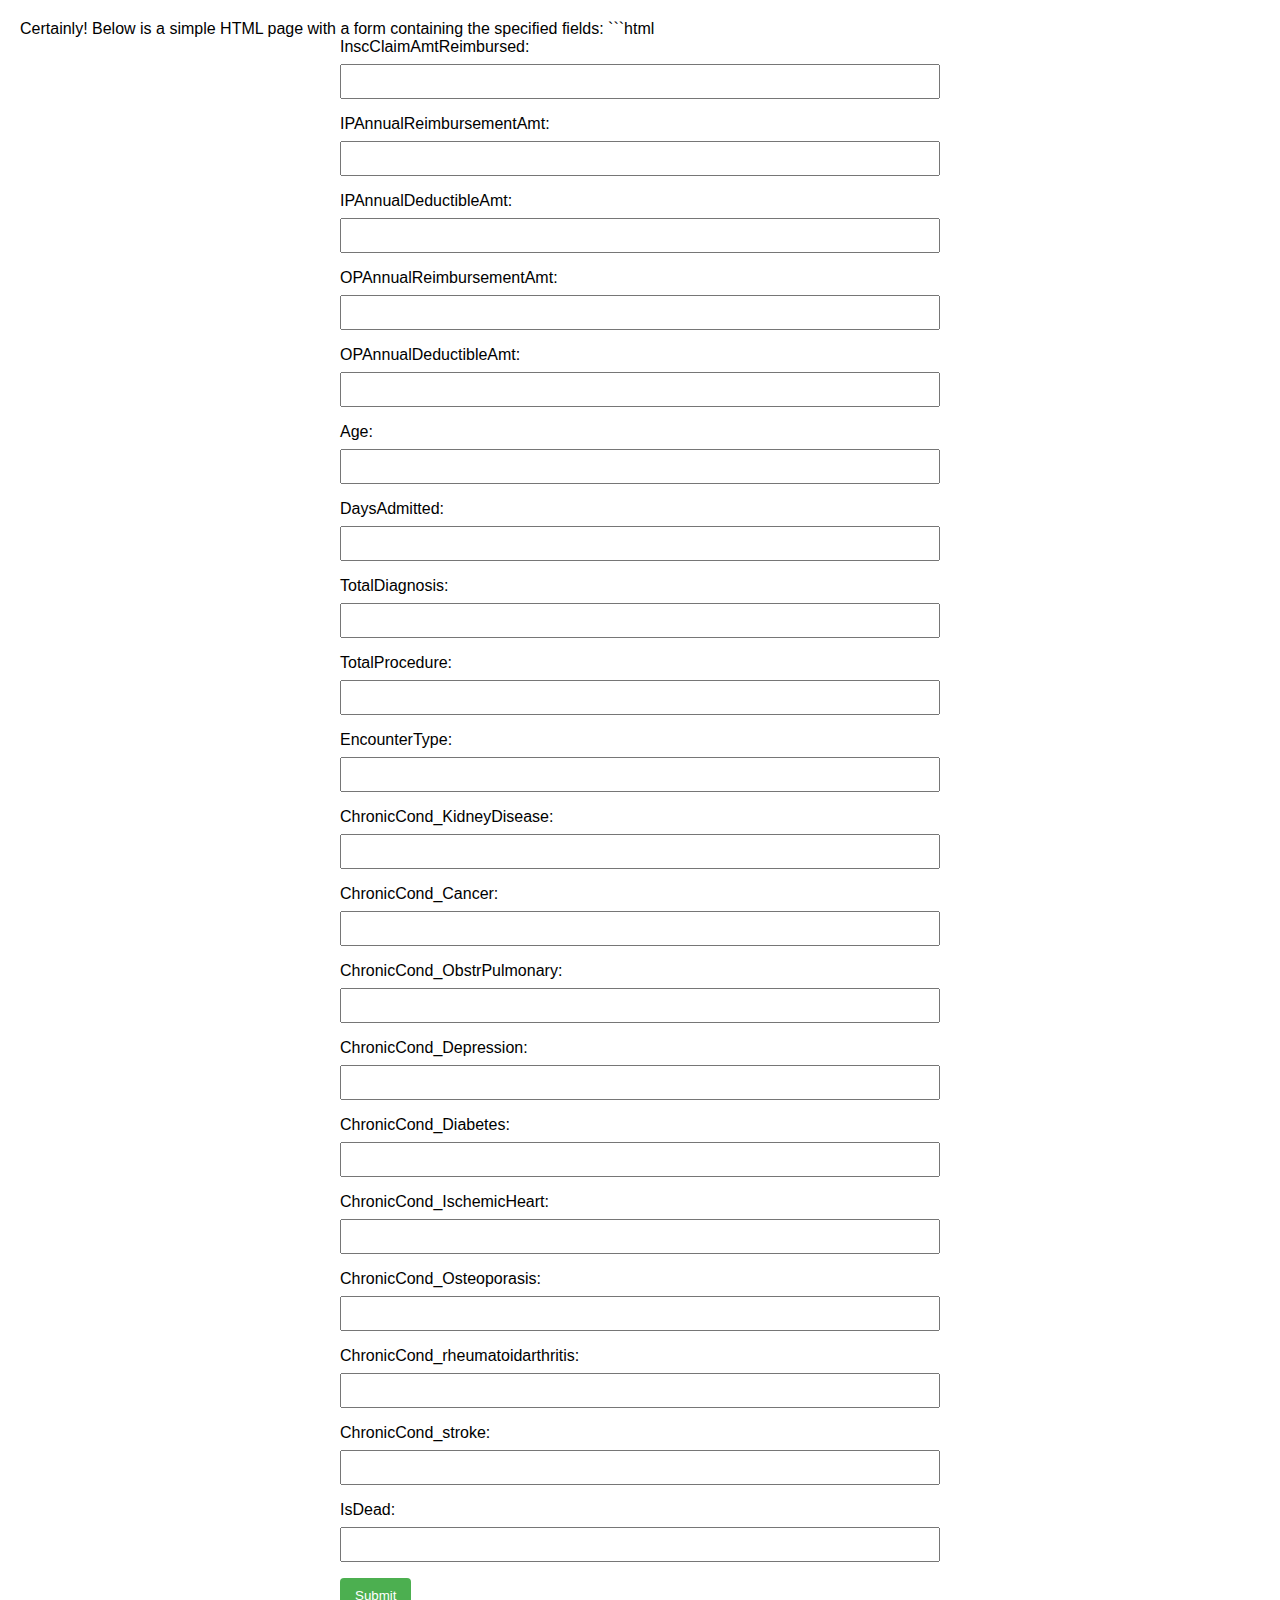
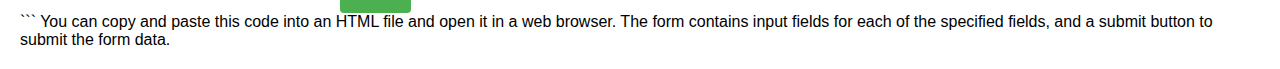
<file: templates/first.html>
Certainly! Below is a simple HTML page with a form containing the specified fields:

```html
<!DOCTYPE html>
<html lang="en">
<head>
    <meta charset="UTF-8">
    <meta name="viewport" content="width=device-width, initial-scale=1.0">
    <title>Insurance Form</title>
    <style>
        body {
            font-family: Arial, sans-serif;
            margin: 20px;
        }

        form {
            max-width: 600px;
            margin: auto;
        }

        label {
            display: block;
            margin-bottom: 8px;
        }

        input {
            width: 100%;
            padding: 8px;
            margin-bottom: 16px;
            box-sizing: border-box;
        }

        button {
            background-color: #4CAF50;
            color: white;
            padding: 10px 15px;
            border: none;
            border-radius: 4px;
            cursor: pointer;
        }

        button:hover {
            background-color: #45a049;
        }
    </style>
</head>
<body>

    <form action="#" method="post">
        <label for="InscClaimAmtReimbursed">InscClaimAmtReimbursed:</label>
        <input type="text" id="InscClaimAmtReimbursed" name="InscClaimAmtReimbursed">

        <label for="IPAnnualReimbursementAmt">IPAnnualReimbursementAmt:</label>
        <input type="text" id="IPAnnualReimbursementAmt" name="IPAnnualReimbursementAmt">

        <label for="IPAnnualDeductibleAmt">IPAnnualDeductibleAmt:</label>
        <input type="text" id="IPAnnualDeductibleAmt" name="IPAnnualDeductibleAmt">

        <label for="OPAnnualReimbursementAmt">OPAnnualReimbursementAmt:</label>
        <input type="text" id="OPAnnualReimbursementAmt" name="OPAnnualReimbursementAmt">

        <label for="OPAnnualDeductibleAmt">OPAnnualDeductibleAmt:</label>
        <input type="text" id="OPAnnualDeductibleAmt" name="OPAnnualDeductibleAmt">

        <label for="Age">Age:</label>
        <input type="text" id="Age" name="Age">

        <label for="DaysAdmitted">DaysAdmitted:</label>
        <input type="text" id="DaysAdmitted" name="DaysAdmitted">

        <label for="TotalDiagnosis">TotalDiagnosis:</label>
        <input type="text" id="TotalDiagnosis" name="TotalDiagnosis">

        <label for="TotalProcedure">TotalProcedure:</label>
        <input type="text" id="TotalProcedure" name="TotalProcedure">

        <label for="EncounterType">EncounterType:</label>
        <input type="text" id="EncounterType" name="EncounterType">

        <label for="ChronicCond_KidneyDisease">ChronicCond_KidneyDisease:</label>
        <input type="text" id="ChronicCond_KidneyDisease" name="ChronicCond_KidneyDisease">

        <label for="ChronicCond_Cancer">ChronicCond_Cancer:</label>
        <input type="text" id="ChronicCond_Cancer" name="ChronicCond_Cancer">

        <label for="ChronicCond_ObstrPulmonary">ChronicCond_ObstrPulmonary:</label>
        <input type="text" id="ChronicCond_ObstrPulmonary" name="ChronicCond_ObstrPulmonary">

        <label for="ChronicCond_Depression">ChronicCond_Depression:</label>
        <input type="text" id="ChronicCond_Depression" name="ChronicCond_Depression">

        <label for="ChronicCond_Diabetes">ChronicCond_Diabetes:</label>
        <input type="text" id="ChronicCond_Diabetes" name="ChronicCond_Diabetes">

        <label for="ChronicCond_IschemicHeart">ChronicCond_IschemicHeart:</label>
        <input type="text" id="ChronicCond_IschemicHeart" name="ChronicCond_IschemicHeart">

        <label for="ChronicCond_Osteoporasis">ChronicCond_Osteoporasis:</label>
        <input type="text" id="ChronicCond_Osteoporasis" name="ChronicCond_Osteoporasis">

        <label for="ChronicCond_rheumatoidarthritis">ChronicCond_rheumatoidarthritis:</label>
        <input type="text" id="ChronicCond_rheumatoidarthritis" name="ChronicCond_rheumatoidarthritis">

        <label for="ChronicCond_stroke">ChronicCond_stroke:</label>
        <input type="text" id="ChronicCond_stroke" name="ChronicCond_stroke">

        <label for="IsDead">IsDead:</label>
        <input type="text" id="IsDead" name="IsDead">

        <button type="submit">Submit</button>
    </form>

</body>
</html>
```

You can copy and paste this code into an HTML file and open it in a web browser. The form contains input fields for each of the specified fields, and a submit button to submit the form data.
</file>
